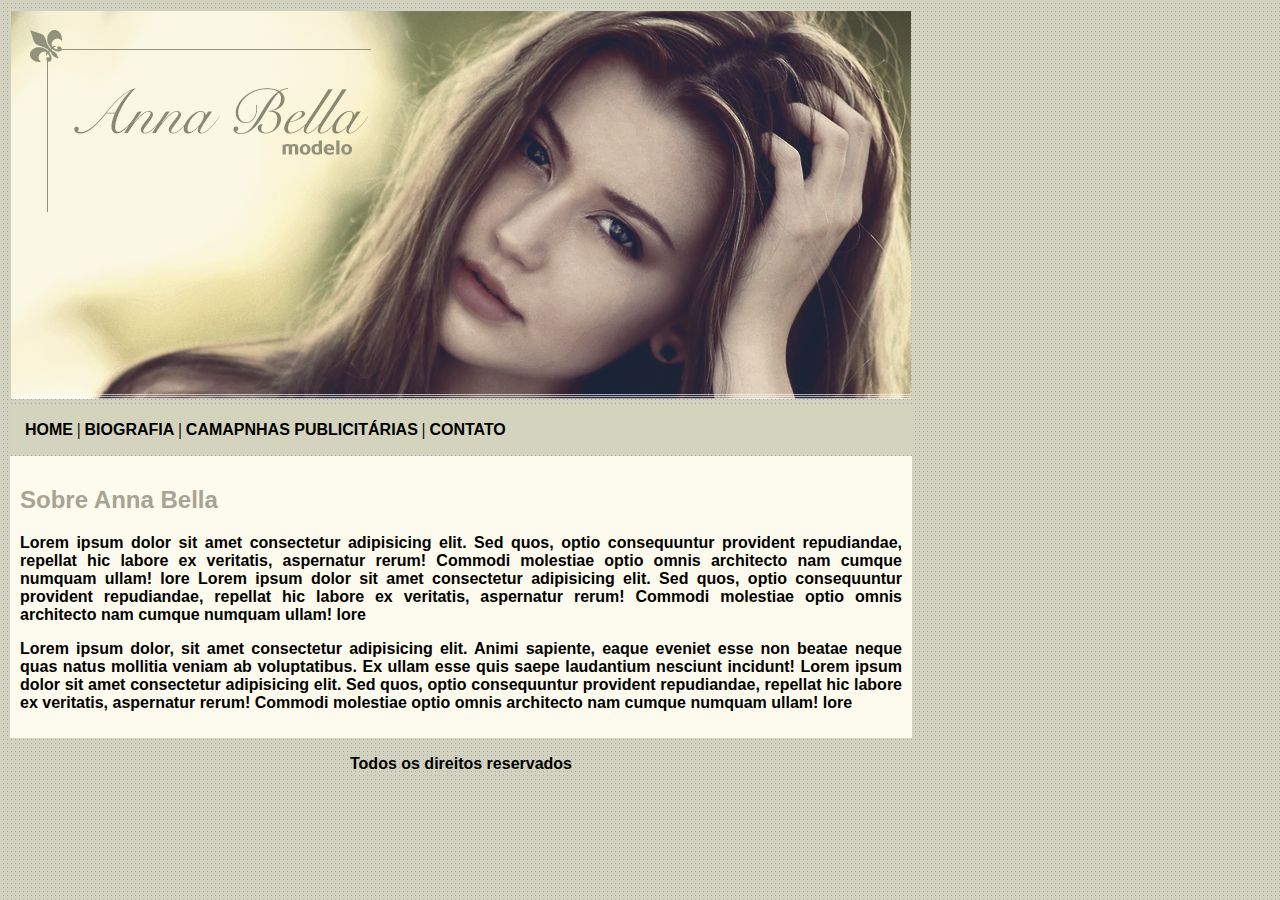
<file: index.html>
<!DOCTYPE html>
<html lang="en">
<head>
    <meta charset="UTF-8">
    <meta http-equiv="X-UA-Compatible" content="IE=edge">
    <meta name="viewport" content="width=device-width, initial-scale=1.0">
    <link rel="stylesheet" href="assets/style/style.css">
    <title>Home - AnnaBella</title>
</head>
<body>
    <div id="container">

        <table>
            <tr>
                <th>
                    <img src="./assets/images/capa.png" alt="">
                </th>
            </tr>
            

            <tr class="navegacao">
                <th colspan="2">
                    <a href="index.html">Home</a>
                    |
                    <a href="biografia.html">Biografia</a>
                    |
                    <a href="campanhas-publi.html">Camapnhas Publicitárias</a>
                    |
                    <a href="contato.html">Contato</a>
                </th>
            </tr>

            <tr class="descricao">
                <th colspan="2">
                    <h2 class="titulo">
                        Sobre Anna Bella
                    </h2>

                    <p>
                        Lorem ipsum dolor sit amet consectetur adipisicing elit. Sed quos, optio consequuntur provident repudiandae, repellat hic labore ex veritatis, aspernatur rerum! Commodi molestiae optio omnis architecto nam cumque numquam ullam! lore                         Lorem ipsum dolor sit amet consectetur adipisicing elit. Sed quos, optio consequuntur provident repudiandae, repellat hic labore ex veritatis, aspernatur rerum! Commodi molestiae optio omnis architecto nam cumque numquam ullam! lore

                    </p>

                    <p>
                        Lorem ipsum dolor, sit amet consectetur adipisicing elit. Animi sapiente, eaque eveniet esse non beatae neque quas natus mollitia veniam ab voluptatibus. Ex ullam esse quis saepe laudantium nesciunt incidunt!                         Lorem ipsum dolor sit amet consectetur adipisicing elit. Sed quos, optio consequuntur provident repudiandae, repellat hic labore ex veritatis, aspernatur rerum! Commodi molestiae optio omnis architecto nam cumque numquam ullam! lore

                    </p>
                </th>
            </tr>

            <tr class="rodape">
                <th colspan="2">
                    Todos os direitos reservados
                </th>
            </tr>
        </table>
    </div>
</body>
</html>
</file>
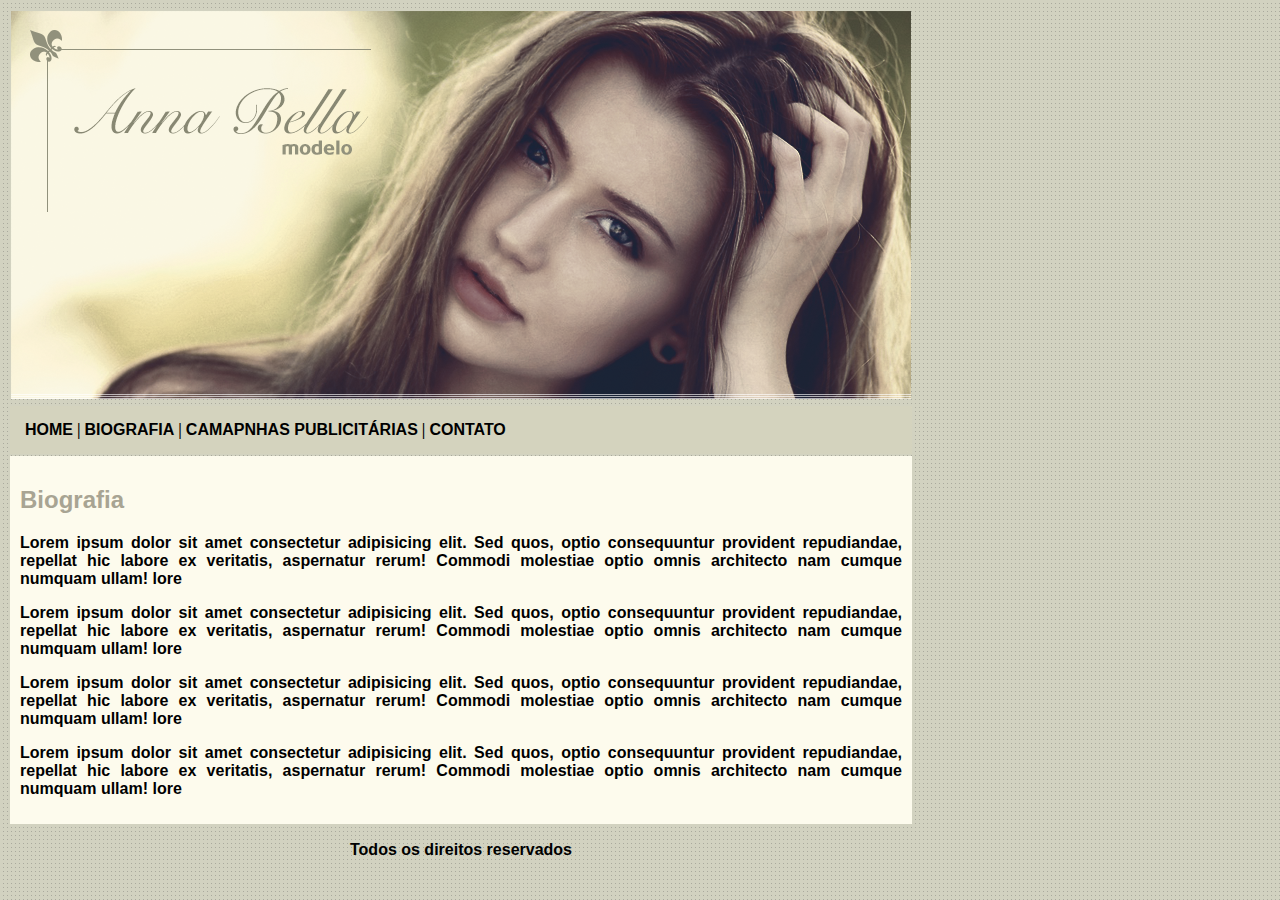
<file: biografia.html>
<!DOCTYPE html>
<html lang="en">
<head>
    <meta charset="UTF-8">
    <meta http-equiv="X-UA-Compatible" content="IE=edge">
    <meta name="viewport" content="width=device-width, initial-scale=1.0">
    <link rel="stylesheet" href="assets/style/style.css">
    <title>Biografia - AnnaBella</title>
</head>
<body>
    <div id="container">

        <table>
            <tr>
                <th>
                    <img src="./assets/images/capa.png" alt="">
                </th>
            </tr>
            

            <tr class="navegacao">
                <th colspan="2">
                    <a href="index.html">Home</a>
                    |
                    <a href="biografia.html">Biografia</a>
                    |
                    <a href="campanhas-publi.html">Camapnhas Publicitárias</a>
                    |
                    <a href="contato.html">Contato</a>
                </th>
            </tr>

            <tr class="descricao">
                <th colspan="2">
                    <h2 class="titulo">
                        Biografia
                    </h2>

                    <p>
                        Lorem ipsum dolor sit amet consectetur adipisicing elit. Sed quos, optio consequuntur provident repudiandae, repellat hic labore ex veritatis, aspernatur rerum! Commodi molestiae optio omnis architecto nam cumque numquam ullam! lore
                    </p>

                    <p>
                        Lorem ipsum dolor sit amet consectetur adipisicing elit. Sed quos, optio consequuntur provident repudiandae, repellat hic labore ex veritatis, aspernatur rerum! Commodi molestiae optio omnis architecto nam cumque numquam ullam! lore
                    </p>

                    <p>
                        Lorem ipsum dolor sit amet consectetur adipisicing elit. Sed quos, optio consequuntur provident repudiandae, repellat hic labore ex veritatis, aspernatur rerum! Commodi molestiae optio omnis architecto nam cumque numquam ullam! lore
                    </p>

                    <p>
                        Lorem ipsum dolor sit amet consectetur adipisicing elit. Sed quos, optio consequuntur provident repudiandae, repellat hic labore ex veritatis, aspernatur rerum! Commodi molestiae optio omnis architecto nam cumque numquam ullam! lore
                    </p>
                </th>
            </tr>

            <tr class="rodape">
                <th colspan="2">
                    Todos os direitos reservados
                </th>
            </tr>
            
        </table>
    </div>
</body>
</html>
</file>
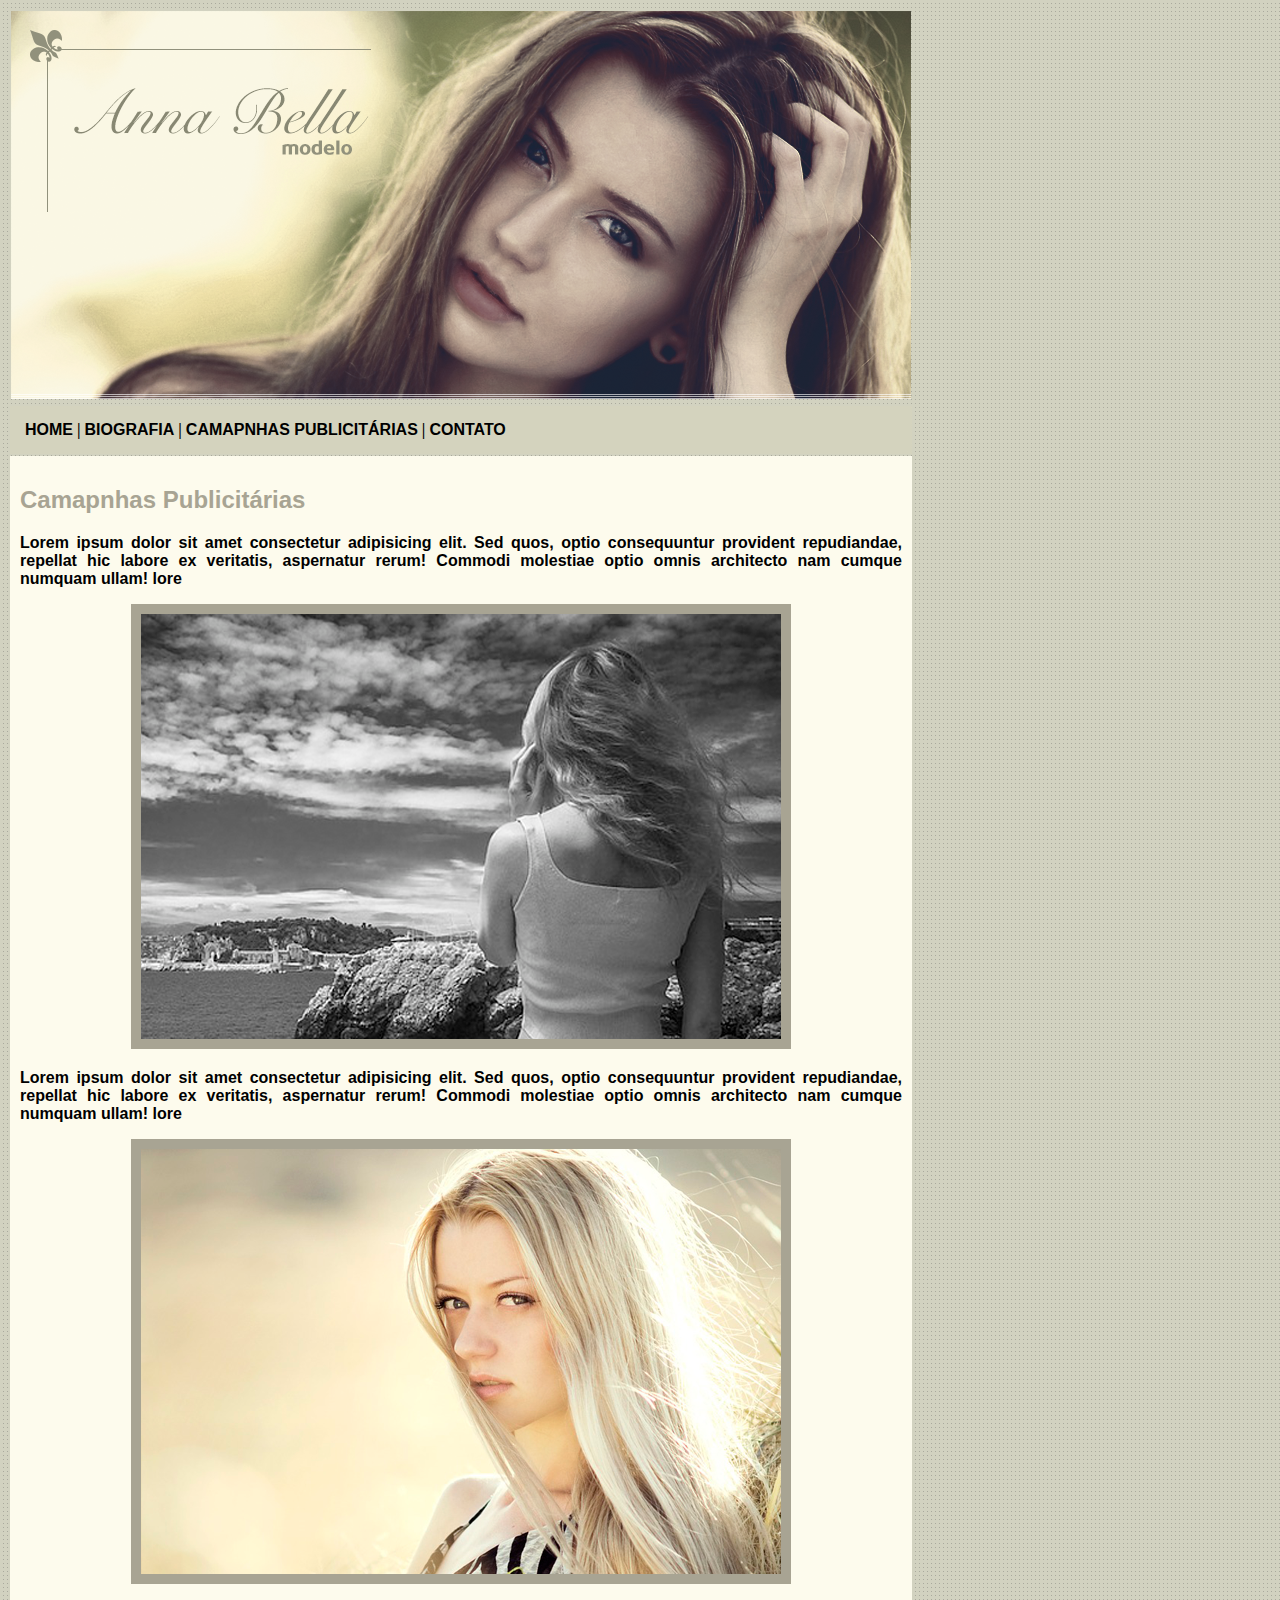
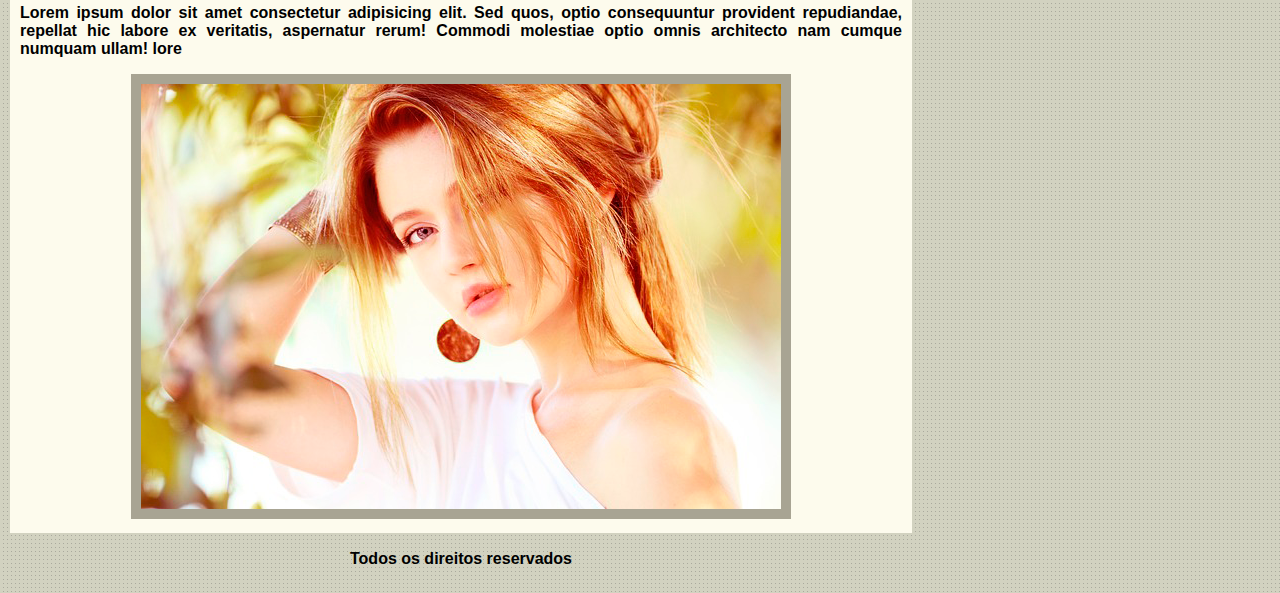
<file: campanhas-publi.html>
<!DOCTYPE html>
<html lang="en">
<head>
    <meta charset="UTF-8">
    <meta http-equiv="X-UA-Compatible" content="IE=edge">
    <meta name="viewport" content="width=device-width, initial-scale=1.0">
    <link rel="stylesheet" href="assets/style/style.css">
    <title>Publi - AnnaBella</title>
</head>
<body>
    <div id="container">

        <table>
            <tr>
                <th>
                    <img src="./assets/images/capa.png" alt="">
                </th>
            </tr>
            

            <tr class="navegacao">
                <th colspan="2">
                    <a href="index.html">Home</a>
                    |
                    <a href="biografia.html">Biografia</a>
                    |
                    <a href="campanhas-publi.html">Camapnhas Publicitárias</a>
                    |
                    <a href="contato.html">Contato</a>
                </th>
            </tr>

            <tr class="descricao">
                <th colspan="2">
                    <h2 class="titulo">
                        Camapnhas Publicitárias
                    </h2>

                    <p>
                        Lorem ipsum dolor sit amet consectetur adipisicing elit. Sed quos, optio consequuntur provident repudiandae, repellat hic labore ex veritatis, aspernatur rerum! Commodi molestiae optio omnis architecto nam cumque numquam ullam! lore
                    </p>

                    <img class="publi" src="./assets/images/foto1.png" alt="">

                    <p>
                        Lorem ipsum dolor sit amet consectetur adipisicing elit. Sed quos, optio consequuntur provident repudiandae, repellat hic labore ex veritatis, aspernatur rerum! Commodi molestiae optio omnis architecto nam cumque numquam ullam! lore
                    </p>

                    <img class="publi" src="./assets/images/foto2.png" alt="">

                    <p>
                        Lorem ipsum dolor sit amet consectetur adipisicing elit. Sed quos, optio consequuntur provident repudiandae, repellat hic labore ex veritatis, aspernatur rerum! Commodi molestiae optio omnis architecto nam cumque numquam ullam! lore
                    </p>

                    <img class="publi" src="./assets/images/foto3.png" alt="">
                </th>
            </tr>

            <tr class="rodape">
                <th colspan="2">
                    Todos os direitos reservados
                </th>
            </tr>
        </table>
    </div>
</body>
</html>
</file>
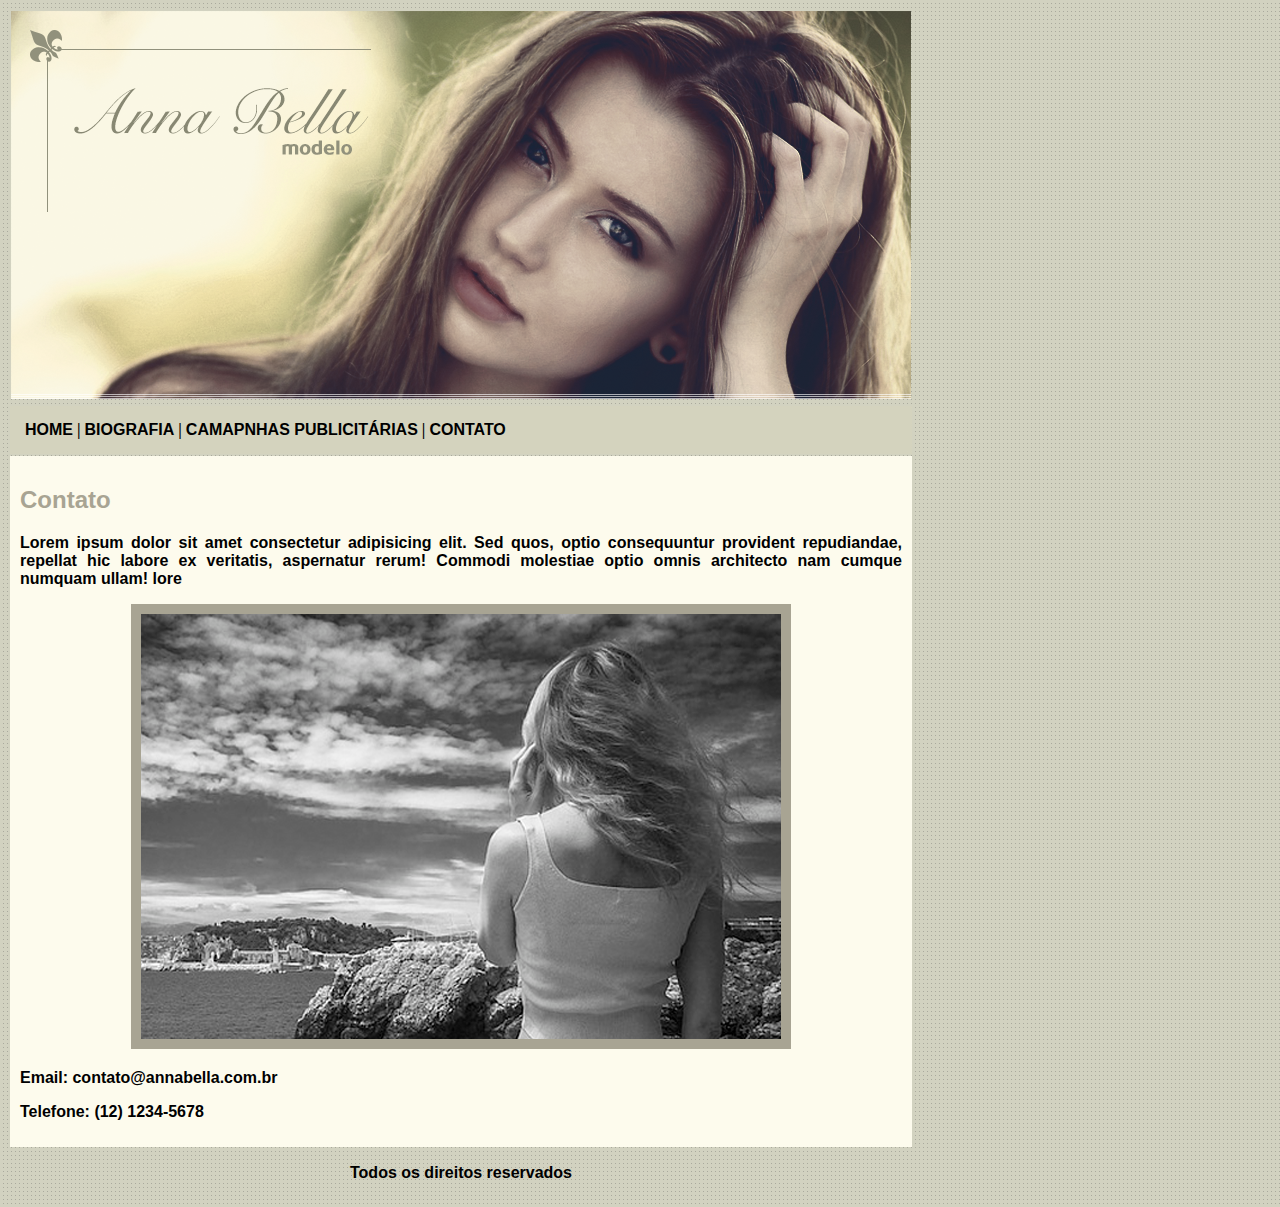
<file: contato.html>
<!DOCTYPE html>
<html lang="en">
<head>
    <meta charset="UTF-8">
    <meta http-equiv="X-UA-Compatible" content="IE=edge">
    <meta name="viewport" content="width=device-width, initial-scale=1.0">
    <link rel="stylesheet" href="assets/style/style.css">
    <title>Contato - AnnaBella</title>
</head>
<body>
    <div id="container">

        <table>
            <tr>
                <th>
                    <img src="./assets/images/capa.png" alt="">
                </th>
            </tr>
            

            <tr class="navegacao">
                <th colspan="2">
                    <a href="index.html">Home</a>
                    |
                    <a href="biografia.html">Biografia</a>
                    |
                    <a href="campanhas-publi.html">Camapnhas Publicitárias</a>
                    |
                    <a href="contato.html">Contato</a>
                </th>
            </tr>

            <tr class="descricao">
                <th colspan="2">
                    <h2 class="titulo">
                        Contato
                    </h2>

                    <p>
                        Lorem ipsum dolor sit amet consectetur adipisicing elit. Sed quos, optio consequuntur provident repudiandae, repellat hic labore ex veritatis, aspernatur rerum! Commodi molestiae optio omnis architecto nam cumque numquam ullam! lore
                    </p>

                    <img class="publi" src="./assets/images/foto1.png" alt="">

                    <p>
                        <strong>Email:</strong> contato@annabella.com.br
                    </p>
                    <p>
                        <strong>Telefone:</strong> (12) 1234-5678
                    </p>
                </th>
            </tr>

            <tr class="rodape">
                <th colspan="2">
                    Todos os direitos reservados
                </th>
            </tr>
            
        </table>
    </div>
</body>
</html>
</file>
<file: assets/style/style.css>
body{
    background-image: url("../images/fundo.png");
}

#container{
    width: 900px;
}

a{
    color: black;
    text-decoration: none;
    text-transform: uppercase;
    font-family: Arial, Helvetica, sans-serif;
}

.navegacao th{
    background-color: #d4d3be;
    padding: 15px;
    text-align: left;
}

.descricao th{
    background-color: #fdfbed;
    padding: 10px;
}

.titulo{
    font-family: Arial, Helvetica, sans-serif;
    color: #a8a493;
    text-align: left;
}

p{
    text-align: justify;
    font-family: Arial, Helvetica, sans-serif;
    font-size: 16px;
}

.rodape th{
    text-align: center;
    font-family: Arial, Helvetica, sans-serif;
    font-size: 16px;
    font-weight: bold;
    padding: 15px;
}

.publi{
    border: 10px solid #a8a493;
}
</file>
